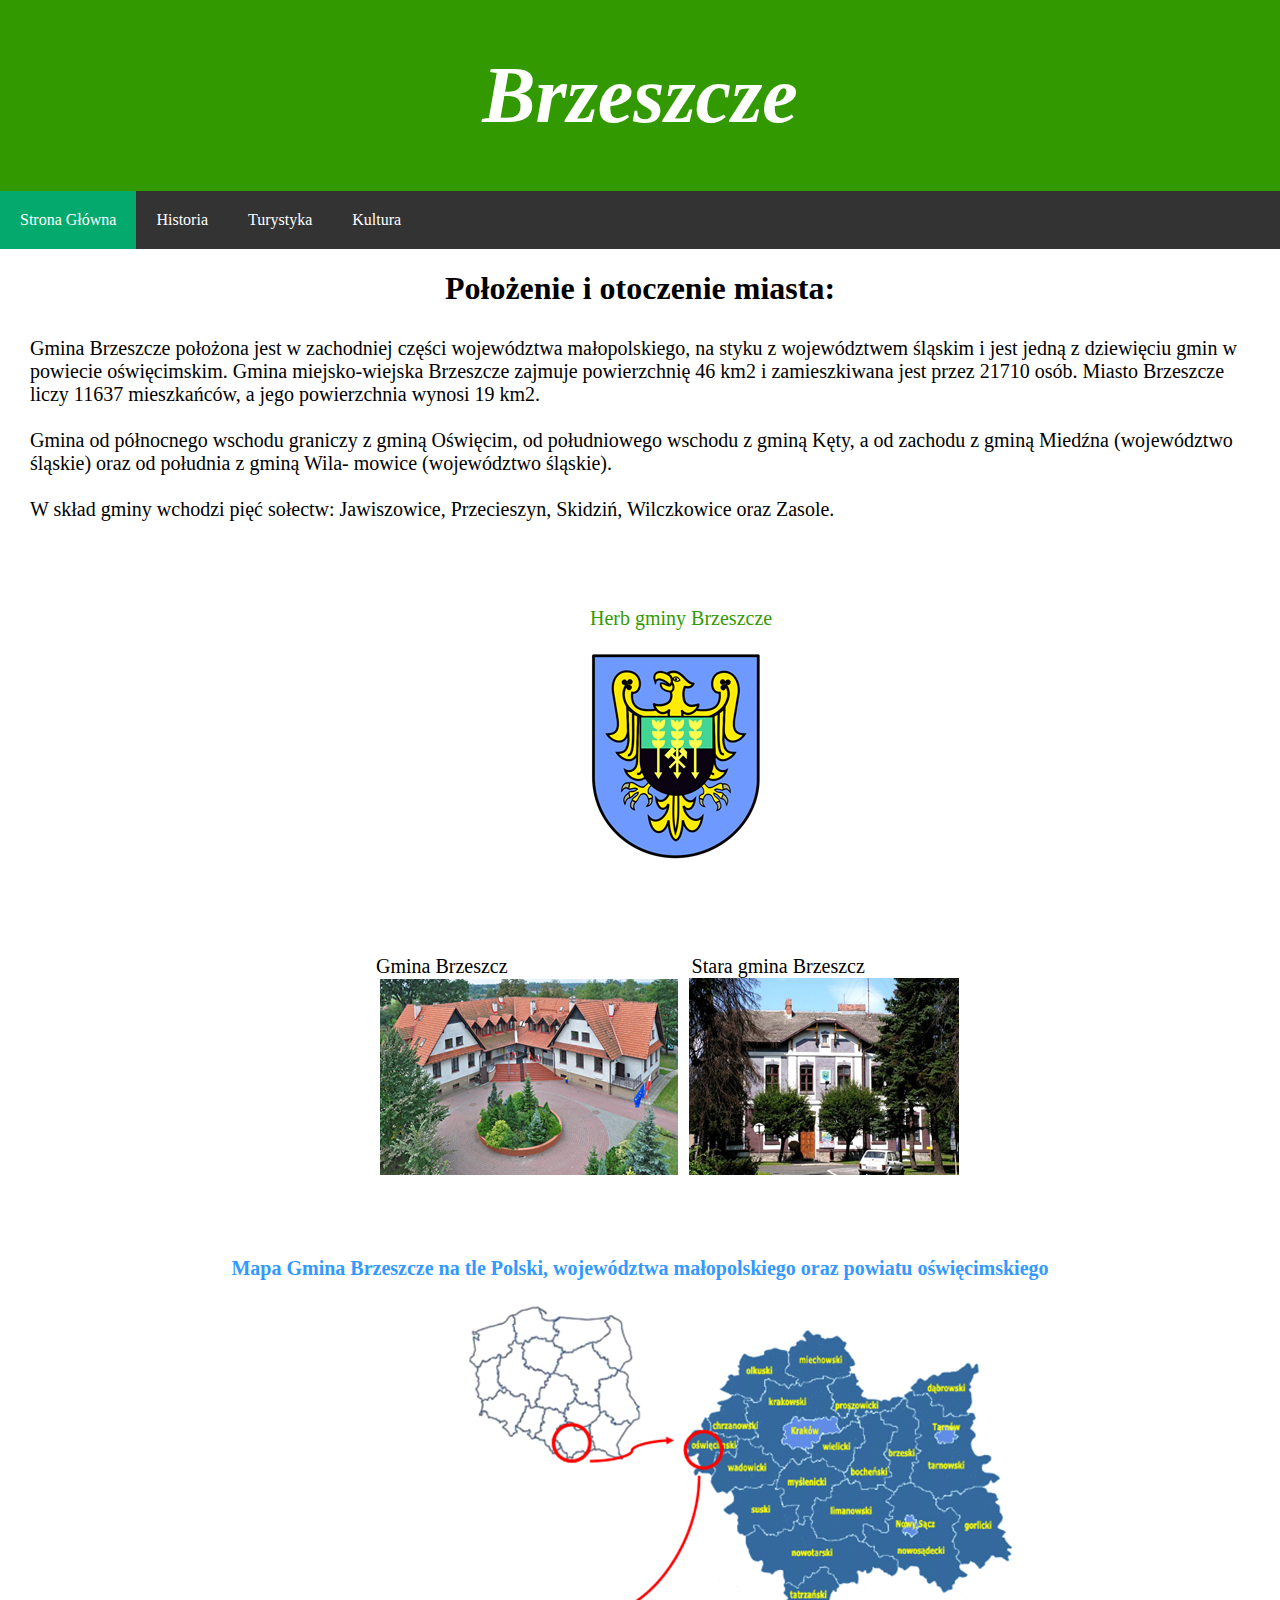
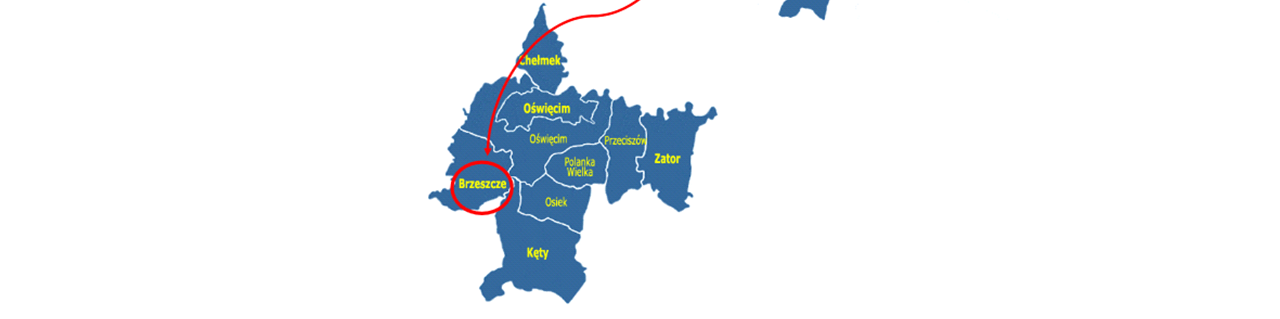
<file: strona/index.html>
<!DOCTYPE html>
<html lang="pl">
<head>
	<meta charset="UTF-8">
	<title>Kultura,turystyka i wydarzenie historyczne na terenie Brzeszcz</title>
	<link rel="shortcut icon" type="image/png" href="houses.png">
	<link rel="stylesheet" href="style.css" type="text/css">
	<meta name="viewport" content="width=device-width, initial-scale=1.0">
</head>
<body>
	<div id="nagl">
		<b><i>Brzeszcze</i></b>
	</div>
	<div>
		<ul>
			<li><a href="index.html" class="podkresl">Strona Główna</a></li>
			<li><a href="Historia.html">Historia</a></li>
			<li><a href="Turystyka.html">Turystyka</a></li>
			<li><a href="Kultura.html">Kultura</a></li>
		</ul>
	</div>
	<div>
		<h1 class="srodek">Położenie i otoczenie miasta:</h1>
		<p class="wieksze">Gmina  Brzeszcze  położona  jest  w  zachodniej  części  województwa  małopolskiego,  na  styku z województwem śląskim i 
		jest jedną z dziewięciu gmin w powiecie oświęcimskim. Gmina miejsko-wiejska Brzeszcze zajmuje powierzchnię 46  km2 i  
		zamieszkiwana  jest  przez 21710 osób. Miasto Brzeszcze liczy 11637 mieszkańców, a jego powierzchnia wynosi 19 km2.<br><br> 
		Gmina  od  północnego  wschodu  graniczy  z  gminą  Oświęcim,  od  południowego  wschodu z gminą Kęty, a od zachodu
		z gminą Miedźna (województwo śląskie) oraz od południa z gminą Wila- mowice (województwo śląskie).
		<br><br>W skład gminy wchodzi pięć sołectw: Jawiszowice, Przecieszyn, Skidziń, Wilczkowice oraz Zasole.</p><br><br>
		<p class="wiek" id="sr">Herb gminy Brzeszcze</p>
		<img src="herb.png" alt="herb" class="zdj"><br>
		<span id="ods1" class="xx">Gmina Brzeszcz</span>
		<span id="ods2" class="xx">Stara gmina Brzeszcz</span><br>
		<img src="1.png" alt="gmina_brzeszcze" id="ods3">
		<img src="2.png" alt="stara_gmina_brzeszcze">
		<b><p id="woj">Mapa Gmina Brzeszcze na tle Polski, województwa małopolskiego oraz powiatu oświęcimskiego</p></b>
		<img src="3.png" alt="wojewodztwa" id="ods4">
	</div>
</body>
</html>
</file>
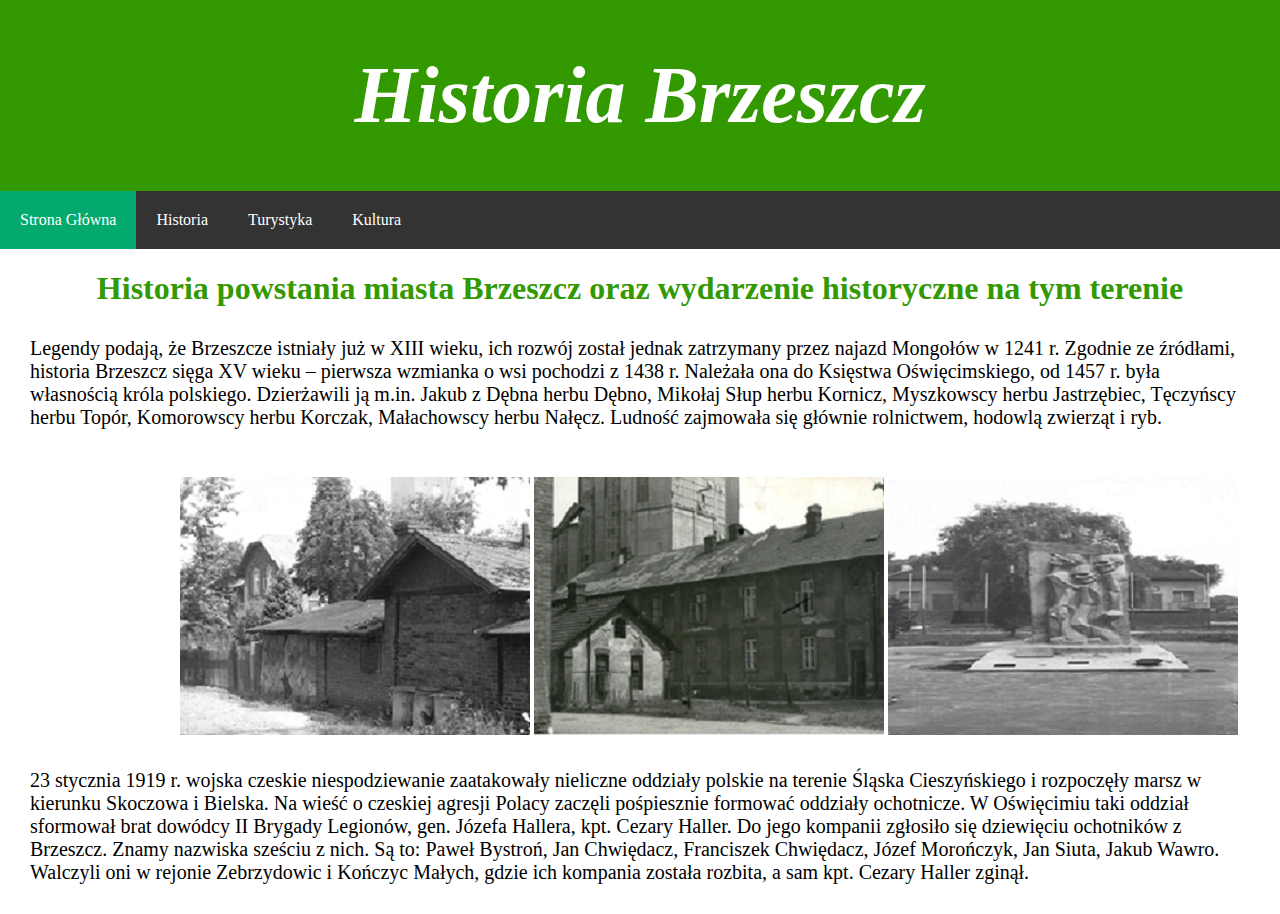
<file: strona/Historia.html>
<!DOCTYPE html>
<html lang="pl">
<head>
	<meta charset="UTF-8">
	<title>Kultura,turystyka i wydarzenie historyczne na terenie Brzeszcz</title>
	<link rel="shortcut icon" type="image/png" href="houses.png">
	<link rel="stylesheet" href="style.css" type="text/css">
	<meta name="viewport" content="width=device-width, initial-scale=1.0">
</head>
<body>
	<div id="nagl">
		<b><i>Historia Brzeszcz</i></b>
	</div>
	<div>
		<ul>
			<li><a href="index.html" class="podkresl">Strona Główna</a></li>
			<li><a href="Historia.html">Historia</a></li>
			<li><a href="Turystyka.html">Turystyka</a></li>
			<li><a href="Kultura.html">Kultura</a></li>
		</ul>
	</div>
	<div>
		<h1 class="srodek" id="sr">Historia powstania miasta Brzeszcz oraz wydarzenie historyczne na tym terenie</h1>
		<p class="wieksze">Legendy podają, że Brzeszcze istniały już w XIII wieku, ich rozwój został jednak zatrzymany przez 
		najazd Mongołów w 1241 r. Zgodnie ze źródłami, historia Brzeszcz sięga XV wieku – pierwsza wzmianka o 
		wsi pochodzi z 1438 r. Należała ona do Księstwa Oświęcimskiego, od 1457 r. była własnością króla polskiego. 
		Dzierżawili ją m.in. Jakub z Dębna herbu Dębno, Mikołaj Słup herbu Kornicz, Myszkowscy herbu Jastrzębiec, 
		Tęczyńscy herbu Topór, Komorowscy herbu Korczak, Małachowscy herbu Nałęcz. Ludność zajmowała się głównie 
		rolnictwem, hodowlą zwierząt i ryb.</p><br>
		<img src="4.png" alt="stare1" id="ods5">
		<img src="5.png" alt="stare2">
		<img src="6.png" alt="rzezba"><br>
		<p class="wieksze">23 stycznia 1919 r. wojska czeskie niespodziewanie zaatakowały nieliczne oddziały polskie na terenie Śląska 
		Cieszyńskiego i rozpoczęły marsz w kierunku Skoczowa i Bielska. Na wieść o czeskiej agresji Polacy zaczęli pośpiesznie 
		formować oddziały ochotnicze. W Oświęcimiu taki oddział sformował brat dowódcy II Brygady Legionów, gen. Józefa Hallera, 
		kpt. Cezary Haller. Do jego kompanii zgłosiło się dziewięciu ochotników z Brzeszcz. Znamy nazwiska sześciu z nich. Są to: 
		Paweł Bystroń, Jan Chwiędacz, Franciszek Chwiędacz, Józef Morończyk, Jan Siuta, Jakub Wawro. Walczyli oni w rejonie Zebrzydowic
		i Kończyc Małych, gdzie ich kompania została rozbita, a sam kpt. Cezary Haller zginął.</p>
	</div>
</body>
</html>
</file>
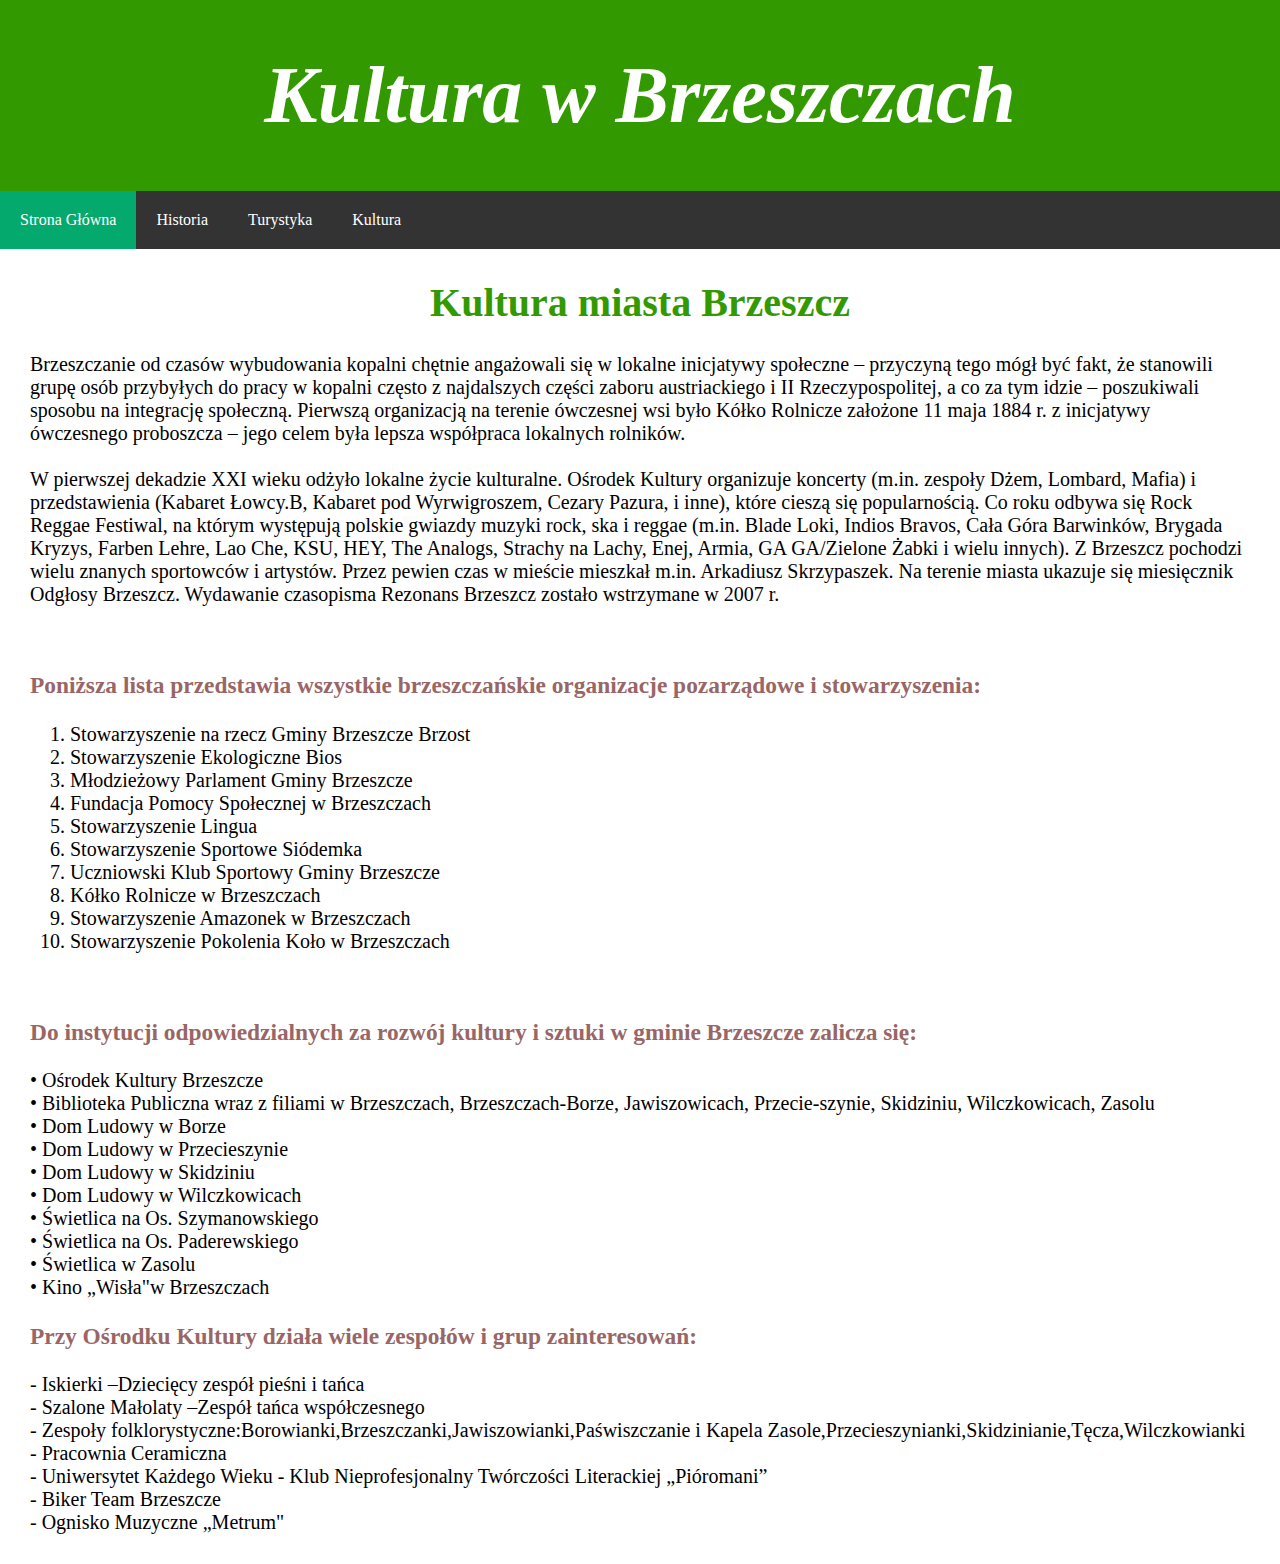
<file: strona/Kultura.html>
<!DOCTYPE html>
<html lang="pl">
<head>
	<meta charset="UTF-8">
	<title>Kultura,turystyka i wydarzenie historyczne na terenie Brzeszcz</title>
	<link rel="shortcut icon" type="image/png" href="houses.png">
	<link rel="stylesheet" href="style.css" type="text/css">
	<meta name="viewport" content="width=device-width, initial-scale=1.0">
</head>
<body>
	<div id="nagl">
		<b><i>Kultura w Brzeszczach</i></b>
	</div>
	<div>
		<ul>
			<li><a href="index.html" class="podkresl">Strona Główna</a></li>
			<li><a href="Historia.html">Historia</a></li>
			<li><a href="Turystyka.html">Turystyka</a></li>
			<li><a href="Kultura.html">Kultura</a></li>
		</ul>
	</div>
	<div class="wieksze">
		<h1 class="srodek kolorek">Kultura miasta Brzeszcz</h1>
		<p>Brzeszczanie od czasów wybudowania kopalni chętnie angażowali się w lokalne inicjatywy społeczne – 
		przyczyną tego mógł być fakt, że stanowili grupę osób przybyłych do pracy w kopalni często z najdalszych 
		części zaboru austriackiego i II Rzeczypospolitej, a co za tym idzie – poszukiwali sposobu na integrację
		społeczną. Pierwszą organizacją na terenie ówczesnej wsi było Kółko Rolnicze założone 11 maja 1884 r. z 
		inicjatywy ówczesnego proboszcza – jego celem była lepsza współpraca lokalnych rolników.<br><br>
		W pierwszej dekadzie XXI wieku odżyło lokalne życie kulturalne. Ośrodek Kultury organizuje koncerty 
		(m.in. zespoły Dżem, Lombard, Mafia) i przedstawienia (Kabaret Łowcy.B, Kabaret pod Wyrwigroszem, 
		Cezary Pazura, i inne), które cieszą się popularnością. Co roku odbywa się Rock Reggae Festiwal, na 
		którym występują polskie gwiazdy muzyki rock, ska i reggae (m.in. Blade Loki, Indios Bravos, Cała Góra 
		Barwinków, Brygada Kryzys, Farben Lehre, Lao Che, KSU, HEY, The Analogs, Strachy na Lachy, Enej, Armia, 
		GA GA/Zielone Żabki i wielu innych). Z Brzeszcz pochodzi wielu znanych sportowców i artystów. Przez pewien 
		czas w mieście mieszkał m.in. Arkadiusz Skrzypaszek. Na terenie miasta ukazuje się miesięcznik Odgłosy Brzeszcz. 
		Wydawanie czasopisma Rezonans Brzeszcz zostało wstrzymane w 2007 r. 
		</p><br>
		<h3 class="tur">Poniższa lista przedstawia wszystkie brzeszczańskie organizacje pozarządowe i stowarzyszenia:</h3>
		<ol>
			<li>Stowarzyszenie na rzecz Gminy Brzeszcze Brzost</li><br>
			<li>Stowarzyszenie Ekologiczne Bios</li><br>
			<li>Młodzieżowy Parlament Gminy Brzeszcze</li><br>
			<li>Fundacja Pomocy Społecznej w Brzeszczach</li><br>
			<li>Stowarzyszenie Lingua</li><br>
			<li>Stowarzyszenie Sportowe Siódemka</li><br>
			<li>Uczniowski Klub Sportowy Gminy Brzeszcze</li><br>
			<li>Kółko Rolnicze w Brzeszczach</li><br>
			<li>Stowarzyszenie Amazonek w Brzeszczach</li><br>
			<li>Stowarzyszenie Pokolenia Koło w Brzeszczach</li>
		</ol><br><br>
		<h3 class="tur">Do instytucji odpowiedzialnych za rozwój kultury i sztuki w gminie Brzeszcze zalicza się:</h3>
			<span>• Ośrodek Kultury Brzeszcze<br>
			• Biblioteka Publiczna wraz z filiami w Brzeszczach, Brzeszczach-Borze, Jawiszowicach, Przecie-szynie, Skidziniu, Wilczkowicach, Zasolu<br>
			• Dom Ludowy w Borze<br>
			• Dom Ludowy w Przecieszynie<br>
			• Dom Ludowy w Skidziniu<br>
			• Dom Ludowy w Wilczkowicach<br>
			• Świetlica na Os. Szymanowskiego<br>
			• Świetlica na Os. Paderewskiego<br>
			• Świetlica w Zasolu<br>
			• Kino „Wisła"w Brzeszczach</span>
		<h3 class="tur">Przy Ośrodku Kultury działa wiele zespołów i grup zainteresowań:</h3>
			<span>- Iskierki –Dziecięcy zespół pieśni i tańca<br>
			-  Szalone Małolaty –Zespół tańca współczesnego<br>
			-	Zespoły folklorystyczne:Borowianki,Brzeszczanki,Jawiszowianki,Paświszczanie i Kapela Zasole,Przecieszynianki,Skidzinianie,Tęcza,Wilczkowianki<br>
			-	Pracownia Ceramiczna<br>
			-	Uniwersytet Każdego Wieku
			-	Klub Nieprofesjonalny Twórczości Literackiej „Pióromani”<br>
			-	Biker Team Brzeszcze<br>
			-  Ognisko Muzyczne „Metrum"</span>
	</div>
</body>
</html>
</file>
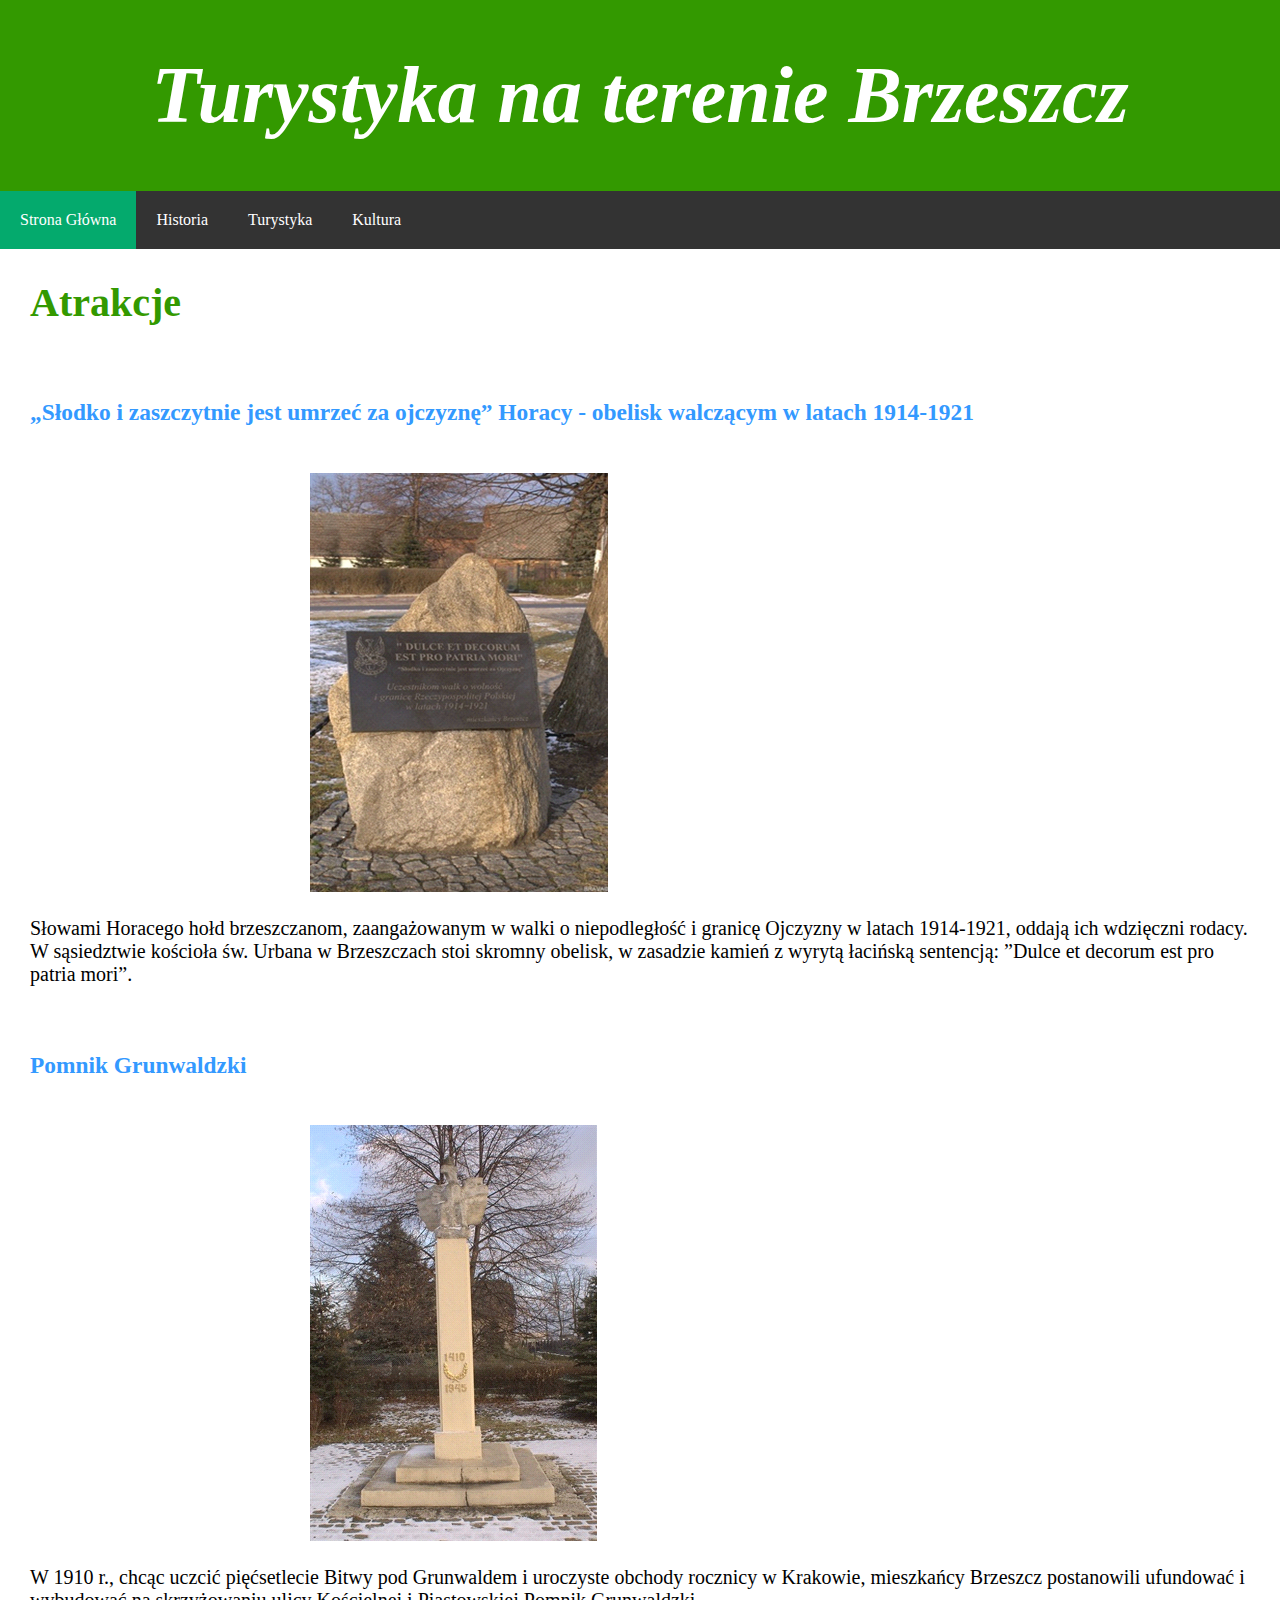
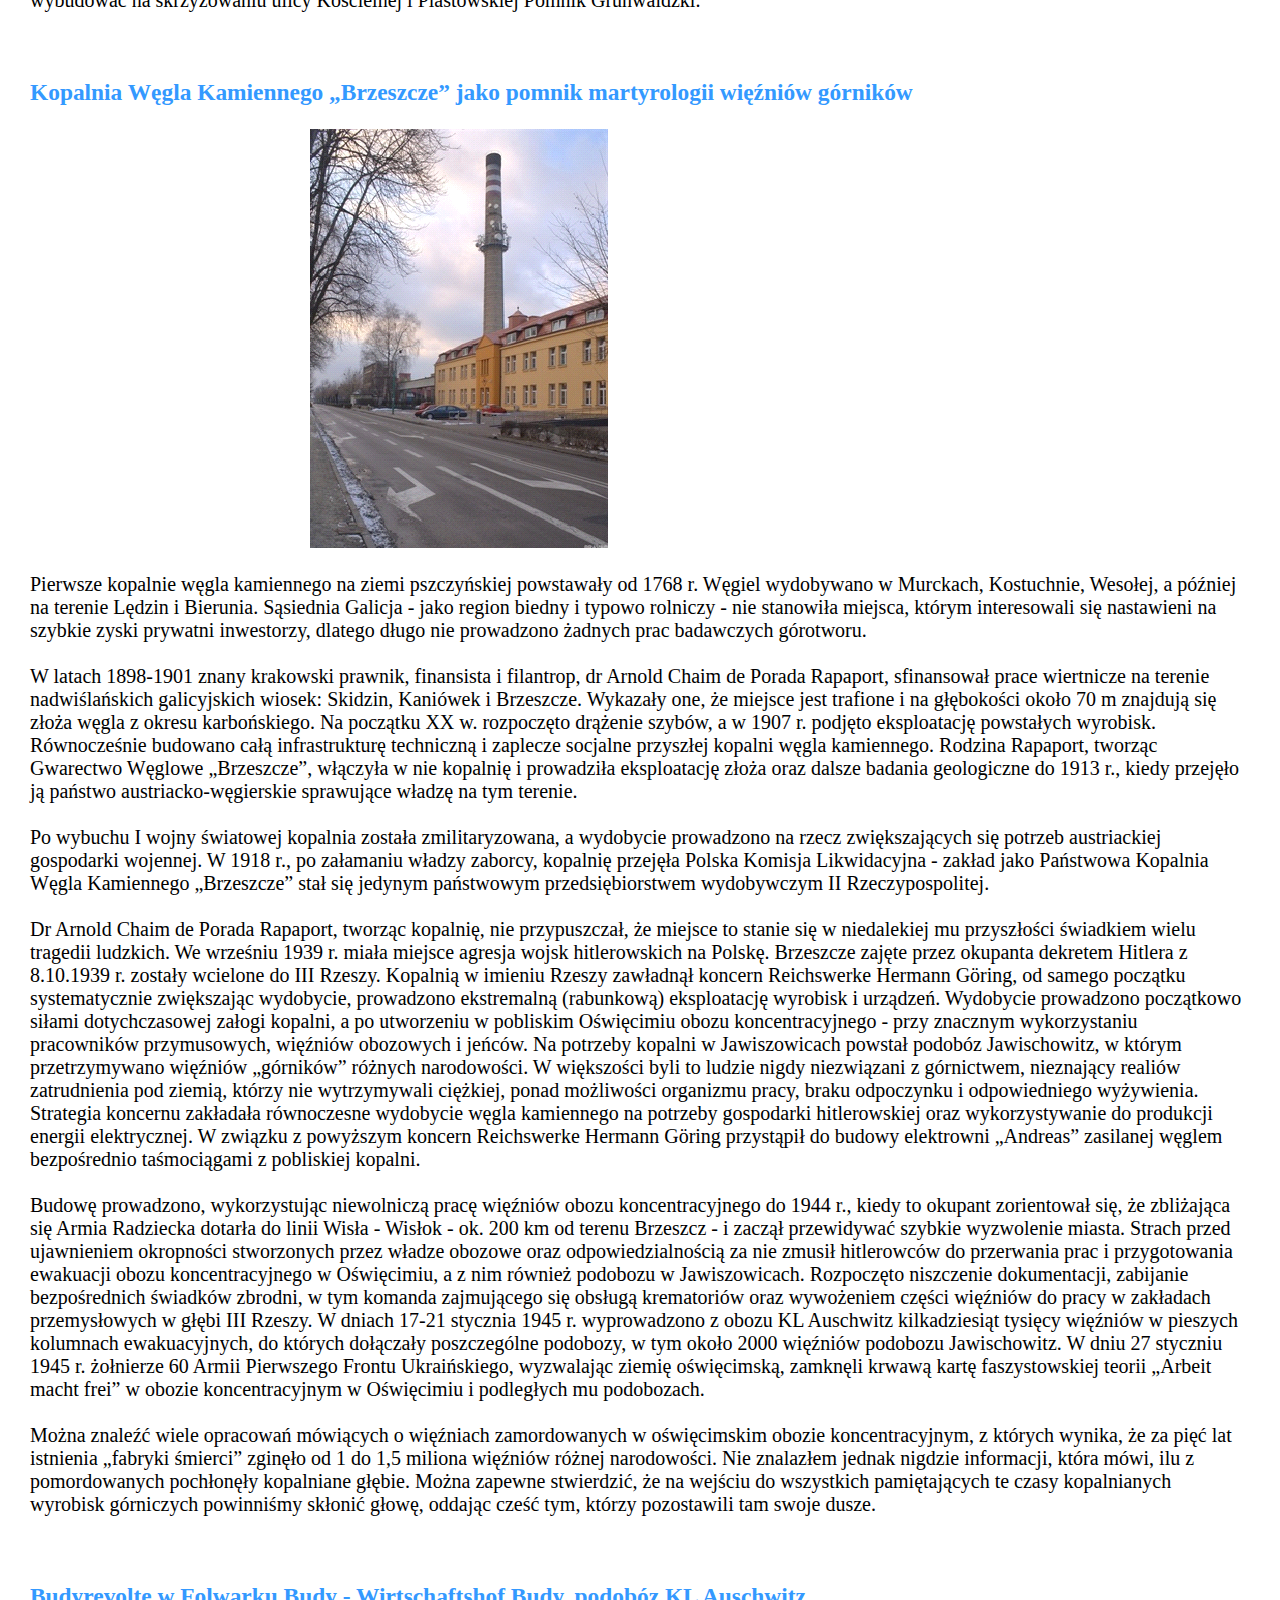
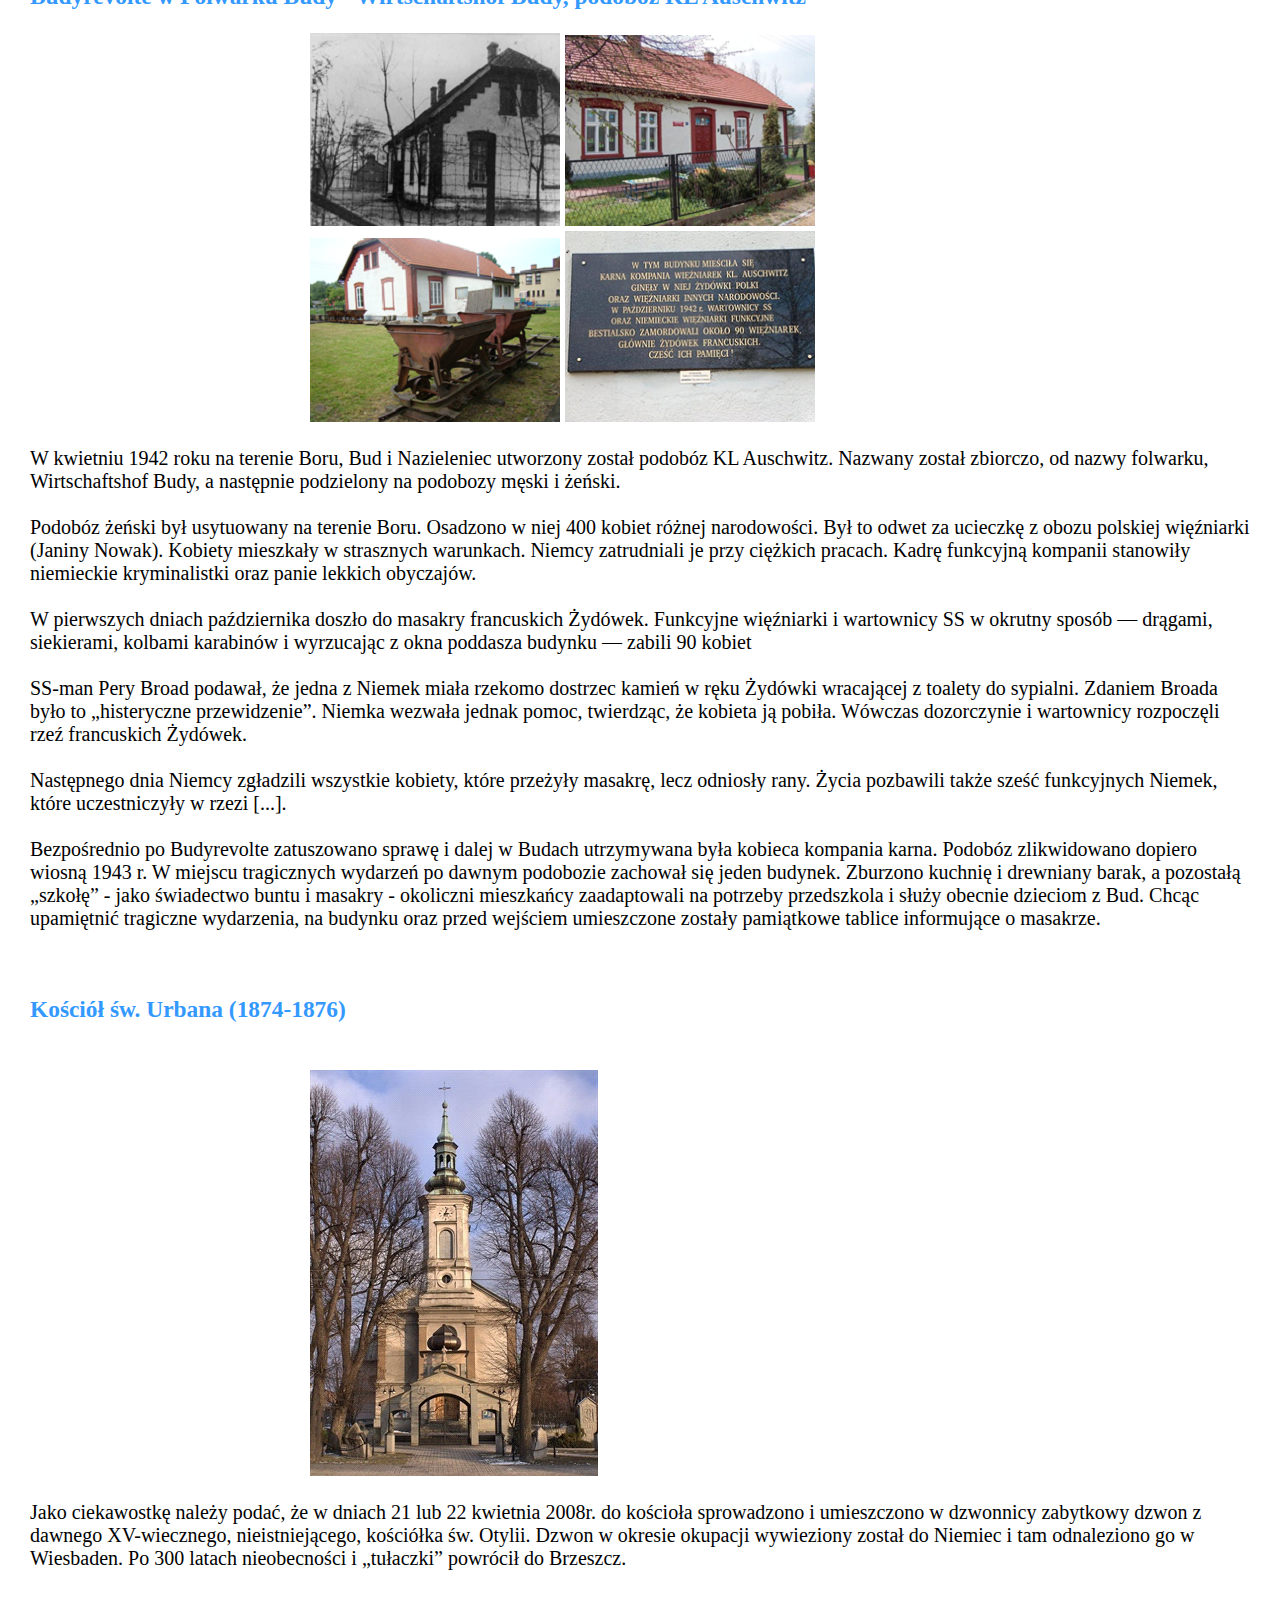
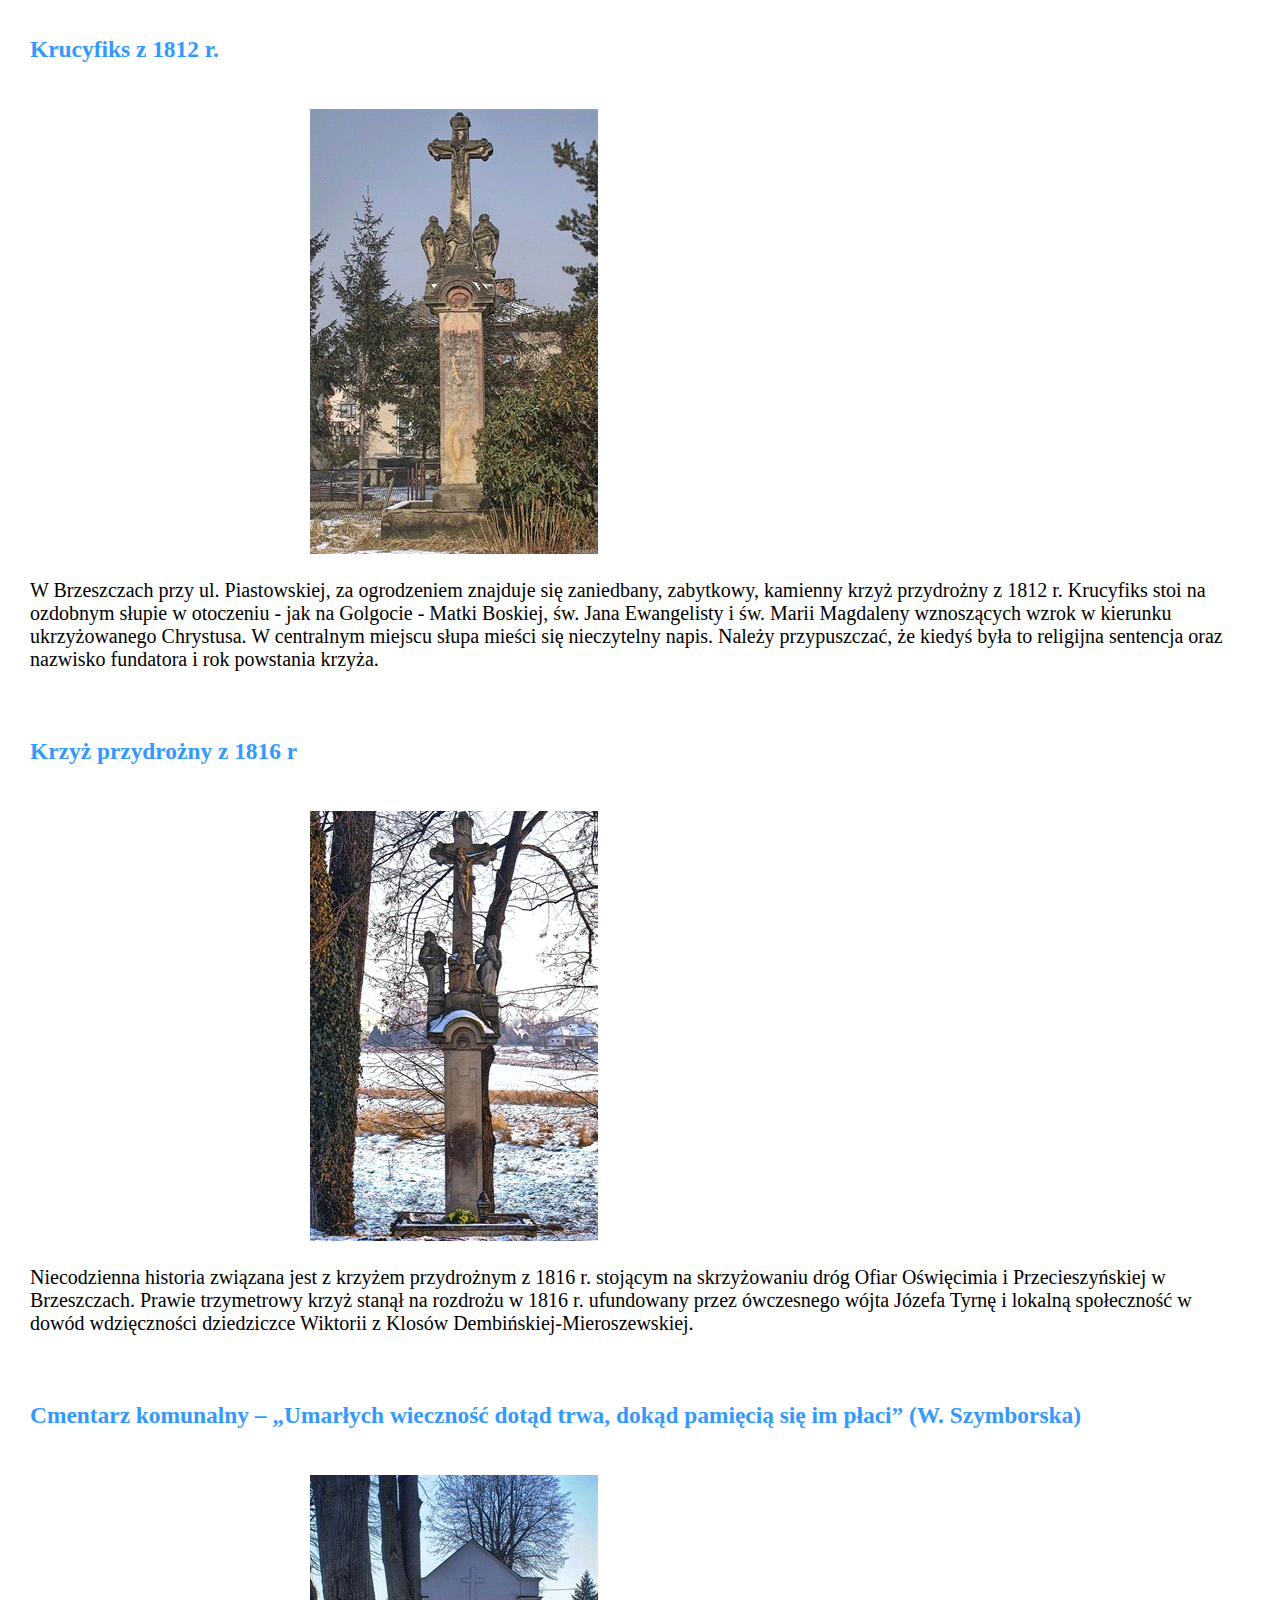
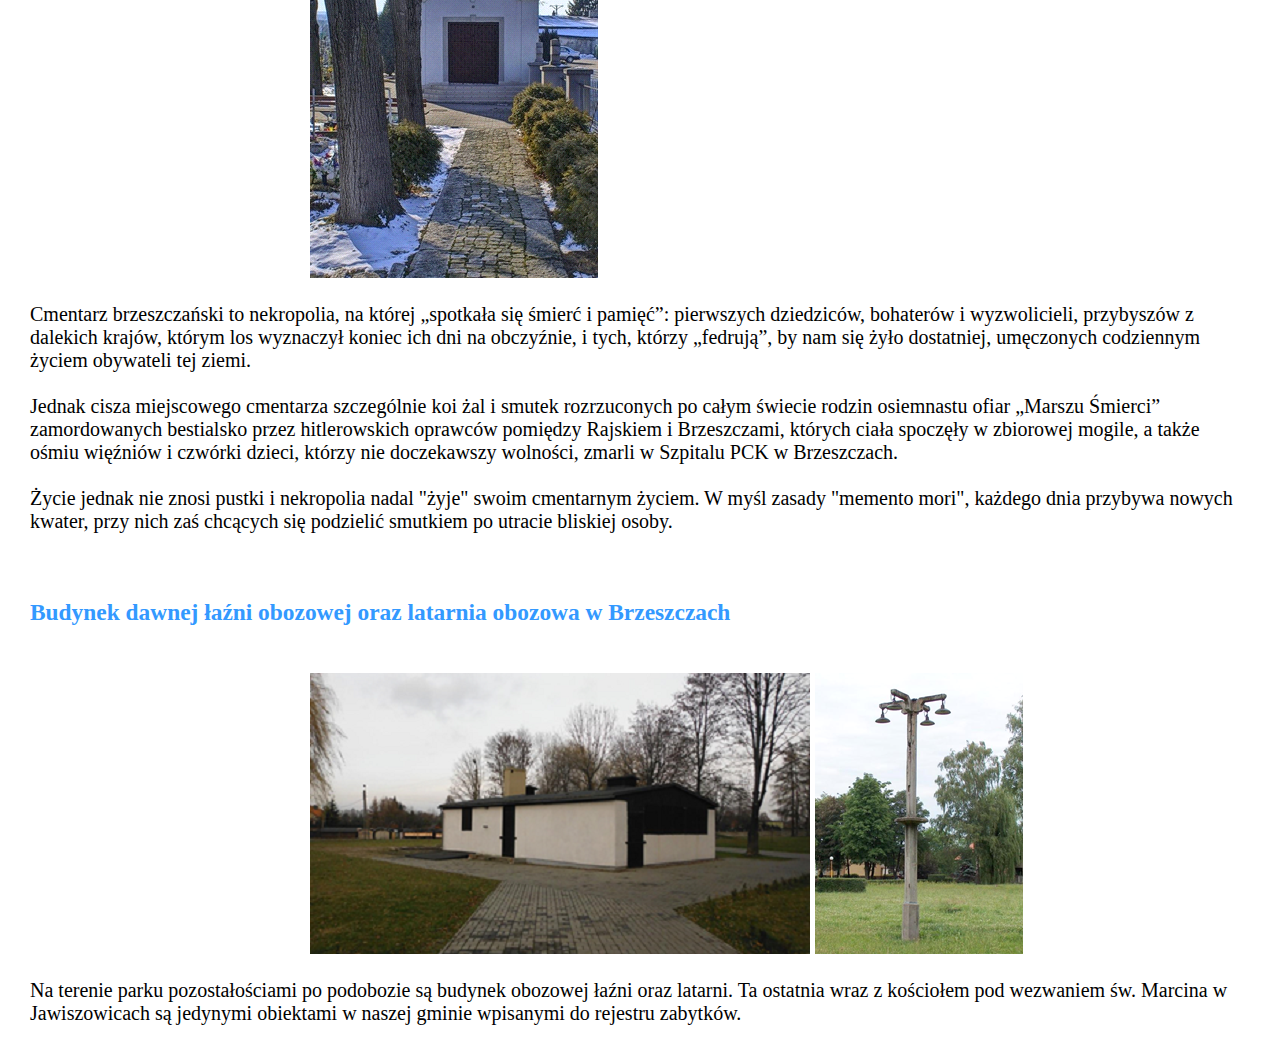
<file: strona/Turystyka.html>
<!DOCTYPE html>
<html lang="pl">
<head>
	<meta charset="UTF-8">
	<title>Kultura,turystyka i wydarzenie historyczne na terenie Brzeszcz</title>
	<link rel="shortcut icon" type="image/png" href="houses.png">
	<link rel="stylesheet" href="style.css" type="text/css">
	<meta name="viewport" content="width=device-width, initial-scale=1.0">
</head>
<body>
	<div id="nagl">
		<b><i>Turystyka na terenie Brzeszcz</i></b>
	</div>
	<div>
		<ul>
			<li><a href="index.html" class="podkresl">Strona Główna</a></li>
			<li><a href="Historia.html">Historia</a></li>
			<li><a href="Turystyka.html">Turystyka</a></li>
			<li><a href="Kultura.html">Kultura</a></li>
		</ul>
	</div>
	<div class="wieksze">
		<h1 class="bokl kolorek">Atrakcje</h1><br>
		<h3 class="kolor">„Słodko i zaszczytnie jest 
		umrzeć za ojczyznę” Horacy - obelisk walczącym w
		latach 1914-1921</h3><br>
		<img src="7.png" alt="kamien" class="ods6"><br>
		<p>Słowami Horacego hołd brzeszczanom, zaangażowanym w walki o 
		niepodległość i granicę Ojczyzny w latach 1914-1921, oddają ich
		wdzięczni rodacy. W sąsiedztwie kościoła św. Urbana w Brzeszczach 
		stoi skromny obelisk, w zasadzie kamień z wyrytą łacińską sentencją:
		”Dulce et decorum est pro patria mori”.</p><br>
		<h3 class="kolor">Pomnik Grunwaldzki</h3><br>
		<img src="8.png" alt="kolumna" class="ods6"><br>
		<p>W 1910 r., chcąc uczcić pięćsetlecie Bitwy pod Grunwaldem i uroczyste obchody
		rocznicy w Krakowie, mieszkańcy Brzeszcz postanowili ufundować i wybudować na 
		skrzyżowaniu ulicy Kościelnej i Piastowskiej Pomnik Grunwaldzki.</p><br>
		<h3 class="kolor">Kopalnia Węgla Kamiennego „Brzeszcze” jako pomnik martyrologii więźniów górników</h3>
		<img src="9.png" alt="kumin" class="ods6"><br>
		<p>Pierwsze kopalnie węgla kamiennego na ziemi pszczyńskiej powstawały 
		od 1768 r. Węgiel wydobywano w Murckach, Kostuchnie, Wesołej, a później 
		na terenie Lędzin i Bierunia. Sąsiednia Galicja - jako region biedny i typowo
		rolniczy - nie stanowiła miejsca, którym interesowali się nastawieni na szybkie 
		zyski prywatni inwestorzy, dlatego długo nie prowadzono żadnych prac badawczych górotworu.<br><br>
		W latach 1898-1901 znany krakowski prawnik, finansista i filantrop, dr Arnold Chaim de Porada
		Rapaport, sfinansował prace wiertnicze na terenie nadwiślańskich galicyjskich wiosek: Skidzin,
		Kaniówek i Brzeszcze. Wykazały one, że miejsce jest trafione i na głębokości około 70 m znajdują
		się złoża węgla z okresu karbońskiego. Na początku XX w. rozpoczęto drążenie szybów, a w 1907 r. 
		podjęto eksploatację powstałych wyrobisk. Równocześnie budowano całą infrastrukturę techniczną i
		zaplecze socjalne przyszłej kopalni węgla kamiennego. Rodzina Rapaport, tworząc Gwarectwo Węglowe 
		„Brzeszcze”, włączyła w nie kopalnię i prowadziła eksploatację złoża oraz dalsze badania geologiczne 
		do 1913 r., kiedy przejęło ją państwo austriacko-węgierskie sprawujące władzę na tym terenie.<br><br>
		Po wybuchu  I wojny światowej kopalnia została zmilitaryzowana, a wydobycie prowadzono na rzecz zwiększających
		się potrzeb austriackiej gospodarki wojennej. W 1918 r., po załamaniu władzy zaborcy, kopalnię przejęła Polska 
		Komisja Likwidacyjna - zakład jako Państwowa Kopalnia Węgla Kamiennego „Brzeszcze” stał się jedynym państwowym 
		przedsiębiorstwem wydobywczym II Rzeczypospolitej.<br><br>Dr Arnold Chaim de Porada Rapaport, tworząc kopalnię, 
		nie przypuszczał, że miejsce to stanie się w niedalekiej mu przyszłości świadkiem wielu tragedii ludzkich. We 
		wrześniu 1939 r. miała miejsce agresja wojsk hitlerowskich na Polskę. Brzeszcze zajęte przez okupanta dekretem 
		Hitlera z 8.10.1939 r. zostały wcielone do III Rzeszy. Kopalnią w imieniu Rzeszy zawładnął koncern Reichswerke 
		Hermann Göring, od samego początku systematycznie zwiększając wydobycie, prowadzono ekstremalną (rabunkową) 
		eksploatację wyrobisk i urządzeń. Wydobycie prowadzono początkowo siłami dotychczasowej załogi kopalni, a po utworzeniu
		w pobliskim Oświęcimiu obozu koncentracyjnego - przy znacznym wykorzystaniu pracowników przymusowych, więźniów obozowych 
		i jeńców. Na potrzeby kopalni w Jawiszowicach powstał podobóz Jawischowitz, w którym przetrzymywano więźniów „górników” 
		różnych narodowości. W większości byli to ludzie nigdy niezwiązani z górnictwem, nieznający realiów zatrudnienia pod ziemią, 
		którzy nie wytrzymywali ciężkiej, ponad możliwości organizmu pracy, braku odpoczynku i odpowiedniego wyżywienia. Strategia 
		koncernu zakładała równoczesne wydobycie węgla kamiennego na potrzeby gospodarki hitlerowskiej oraz wykorzystywanie do produkcji
		energii elektrycznej. W związku z powyższym koncern Reichswerke Hermann Göring przystąpił do budowy elektrowni „Andreas” zasilanej 
		węglem bezpośrednio taśmociągami z pobliskiej kopalni.<br><br>Budowę  prowadzono, wykorzystując niewolniczą pracę więźniów obozu 
		koncentracyjnego do 1944 r., kiedy to okupant zorientował się, że zbliżająca się  Armia Radziecka dotarła do linii Wisła - Wisłok - 
		ok. 200 km od terenu Brzeszcz - i zaczął przewidywać szybkie wyzwolenie miasta. Strach przed ujawnieniem okropności stworzonych przez
		władze obozowe oraz odpowiedzialnością za nie zmusił hitlerowców do przerwania prac i przygotowania ewakuacji obozu koncentracyjnego 
		w Oświęcimiu, a z nim również podobozu w Jawiszowicach. Rozpoczęto niszczenie dokumentacji, zabijanie bezpośrednich świadków zbrodni,
		w tym komanda zajmującego się obsługą krematoriów oraz wywożeniem części więźniów do pracy w zakładach przemysłowych w głębi III Rzeszy.
		W dniach 17-21 stycznia 1945 r. wyprowadzono z obozu KL Auschwitz kilkadziesiąt tysięcy więźniów w pieszych kolumnach ewakuacyjnych, do 
		których dołączały poszczególne podobozy, w tym około 2000 więźniów podobozu Jawischowitz. W dniu 27 styczniu 1945 r. żołnierze 60 Armii 
		Pierwszego Frontu Ukraińskiego, wyzwalając ziemię oświęcimską, zamknęli krwawą kartę faszystowskiej teorii „Arbeit macht frei” w obozie 
		koncentracyjnym w Oświęcimiu i podległych mu podobozach.<br><br>Można znaleźć wiele opracowań mówiących o więźniach zamordowanych w oświęcimskim
		obozie koncentracyjnym, z których wynika, że za pięć lat istnienia „fabryki śmierci” zginęło od 1 do 1,5 miliona więźniów różnej narodowości. Nie 
		znalazłem jednak nigdzie informacji, która mówi, ilu z pomordowanych pochłonęły kopalniane głębie. Można zapewne stwierdzić, że na wejściu do wszystkich
		pamiętających te czasy kopalnianych wyrobisk górniczych powinniśmy skłonić głowę, oddając cześć tym, którzy pozostawili tam swoje dusze.</p><br>
		<h3 class="kolor">Budyrevolte w Folwarku Budy - Wirtschaftshof Budy, podobóz KL Auschwitz </h3>
		<img src="10.png" alt="dziesiatka" class="ods6">
		<img src="11.png" alt="jedenastka"><br>
		<img src="12.png" alt="dwunastka" class="ods6">
		<img src="13.png" alt="trzynastka"><br>
		<p>W kwietniu 1942 roku na terenie Boru, Bud i Nazieleniec utworzony został podobóz KL Auschwitz. Nazwany został zbiorczo, od nazwy folwarku, Wirtschaftshof 
		Budy, a następnie podzielony na podobozy męski i żeński.<br><br>Podobóz żeński był usytuowany na terenie Boru. Osadzono w niej 400 kobiet różnej narodowości. Był 
		to odwet za ucieczkę z obozu polskiej więźniarki (Janiny Nowak). Kobiety mieszkały w strasznych warunkach. Niemcy zatrudniali je przy ciężkich pracach. Kadrę 
		funkcyjną kompanii stanowiły niemieckie kryminalistki oraz panie lekkich obyczajów.<br><br>W pierwszych dniach października doszło do masakry francuskich Żydówek. 
		Funkcyjne więźniarki i wartownicy SS w okrutny sposób — drągami, siekierami, kolbami karabinów i wyrzucając z okna poddasza budynku — zabili 90 kobiet<br><br>SS-man 
		Pery Broad podawał, że jedna z Niemek miała rzekomo dostrzec kamień w ręku Żydówki wracającej z toalety do sypialni. Zdaniem Broada było to „histeryczne przewidzenie”.
		Niemka wezwała jednak pomoc, twierdząc, że kobieta ją pobiła. Wówczas dozorczynie i wartownicy rozpoczęli rzeź francuskich Żydówek.<br><br>Następnego dnia Niemcy zgładzili 
		wszystkie kobiety, które przeżyły masakrę, lecz odniosły rany. Życia pozbawili także sześć funkcyjnych Niemek, które uczestniczyły w rzezi [...].<br><br>Bezpośrednio po Budyrevolte 
		zatuszowano sprawę i dalej w Budach utrzymywana była kobieca kompania karna. Podobóz zlikwidowano dopiero wiosną 1943 r. W miejscu tragicznych wydarzeń po dawnym podobozie zachował 
		się jeden budynek. Zburzono kuchnię i drewniany barak, a pozostałą „szkołę” - jako świadectwo buntu i masakry - okoliczni mieszkańcy zaadaptowali na potrzeby przedszkola i służy obecnie 
		dzieciom z Bud. Chcąc upamiętnić  tragiczne wydarzenia, na budynku oraz przed wejściem umieszczone zostały pamiątkowe tablice informujące o masakrze.</p><br>
		<h3 class="kolor">Kościół św. Urbana (1874-1876)</h3><br>
		<img src="14.png" alt="kos" class="ods6"><br>
		<p>Jako ciekawostkę należy podać, że w dniach 21 lub 22 kwietnia 2008r. do kościoła sprowadzono i umieszczono w dzwonnicy zabytkowy dzwon z dawnego XV-wiecznego, nieistniejącego, kościółka św. 
		Otylii. Dzwon w okresie okupacji wywieziony został do Niemiec i tam odnaleziono go w Wiesbaden. Po 300 latach nieobecności i „tułaczki” powrócił do Brzeszcz.</p><br>
		<h3 class="kolor">Krucyfiks z 1812 r.</h3><br>
		<img src="15.png" alt="krucyfiks" class="ods6"></br>
		<p>W Brzeszczach przy ul. Piastowskiej, za ogrodzeniem znajduje się zaniedbany, zabytkowy, kamienny krzyż przydrożny z 1812 r. Krucyfiks stoi na ozdobnym słupie w otoczeniu - jak na Golgocie - 
		Matki Boskiej, św. Jana Ewangelisty i św. Marii Magdaleny wznoszących wzrok w kierunku ukrzyżowanego Chrystusa. W centralnym miejscu słupa mieści się nieczytelny napis. Należy przypuszczać, że 
		kiedyś była to religijna sentencja oraz nazwisko fundatora i rok powstania krzyża.</p><br>
		<h3 class="kolor">Krzyż przydrożny z 1816 r</h3><br>
		<img src="16.png" alt="przydrozny" class="ods6"><br>
		<p>Niecodzienna historia związana jest z krzyżem przydrożnym z 1816 r. stojącym na skrzyżowaniu dróg Ofiar Oświęcimia i Przecieszyńskiej w Brzeszczach. Prawie trzymetrowy krzyż stanął na rozdrożu w 
		1816 r. ufundowany przez ówczesnego wójta Józefa Tyrnę i lokalną społeczność w dowód wdzięczności dziedziczce Wiktorii z Klosów Dembińskiej-Mieroszewskiej.</p><br>
		<h3 class="kolor">Cmentarz komunalny – „Umarłych wieczność dotąd trwa, dokąd pamięcią się im płaci” (W. Szymborska)</h3><br>
		<img src="17.png" alt="cmentarz" class="ods6"><br>
		<p>Cmentarz brzeszczański to nekropolia, na której „spotkała się śmierć i pamięć”: pierwszych dziedziców, bohaterów i wyzwolicieli, przybyszów z dalekich krajów, którym los wyznaczył koniec ich dni 
		na obczyźnie, i tych, którzy „fedrują”, by nam się żyło dostatniej, umęczonych codziennym życiem obywateli tej ziemi.<br><br>Jednak cisza miejscowego cmentarza szczególnie koi żal i smutek rozrzuconych 
		po całym świecie rodzin osiemnastu ofiar „Marszu Śmierci” zamordowanych bestialsko przez hitlerowskich oprawców pomiędzy Rajskiem i Brzeszczami, których ciała spoczęły w zbiorowej mogile, a także 
		ośmiu więźniów i czwórki dzieci, którzy nie doczekawszy wolności, zmarli w Szpitalu PCK w Brzeszczach.<br><br>Życie jednak nie znosi pustki i nekropolia nadal "żyje" swoim cmentarnym życiem. W myśl zasady 
		"memento mori", każdego dnia przybywa nowych kwater, przy nich zaś chcących się podzielić smutkiem po utracie bliskiej osoby.</p><br>
		<h3 class="kolor">Budynek dawnej łaźni obozowej oraz latarnia obozowa w Brzeszczach</h3><br>
		<img src="18.png" alt="budynek" class="ods6">
		<img src="19.png" alt="lampa"><br>
		<p>Na terenie parku pozostałościami po podobozie są budynek obozowej łaźni oraz latarni. Ta ostatnia wraz z kościołem pod wezwaniem św. Marcina w Jawiszowicach są jedynymi obiektami w naszej gminie wpisanymi 
		do rejestru zabytków. </p>
	</div>
</body>
</html>
</file>
<file: strona/style.css>
body{
	margin: 0px;
}

#nagl{
	font-size: 80px;
	text-align: center;
	color: white;
	background-color: #339900;
	padding: 50px;
}

ul{
	list-style-type:none;
	margin: 0;
	padding: 0;
	overflow: hidden;
	background-color: #333;
	
}

li{
	float: left;
}

li a{
	display: block;
	color: white;
	text-align: center;
	padding: 20px 20px;
	text-decoration: none;
}

li a:hover:not(.podkresl){
	background-color: #111;
}

.podkresl{
	background-color: #04AA6D;
}

.wieksze{
	font-size: 20px;
	margin:30px;
}

.srodek{
	text-align:center;
}

.zdj{
	margin-left:570px;
	margin-bottom:65px;
}

.wiek{
	margin-left:590px;
	font-size:20px;
}

.xx{
	display:inline;
}

#ods1{
	font-size:20px;
	margin-left:376px;
}

#ods2{
	font-size:20px;
	margin-left:180px;
}

#ods3{
	margin-left:380px;
}

#woj{
	text-align:center;
	font-size:20px;
	padding-top:50px;
	color:#3399ff;
}

#ods4{
	margin-left:400px;
}

#ods5{
	margin-left:180px;
}

.bokl{
	text-align:left;
}

.ods6{
	margin-left:280px;
}

#sr{
	color:#339900;
}

.kolor{
	color:#3399ff;
}

.tur{
	color:#996666;
}

.kolorek{
	color: #339900;
}

body{
	font-family:Comic Sans MS;
}
</file>
